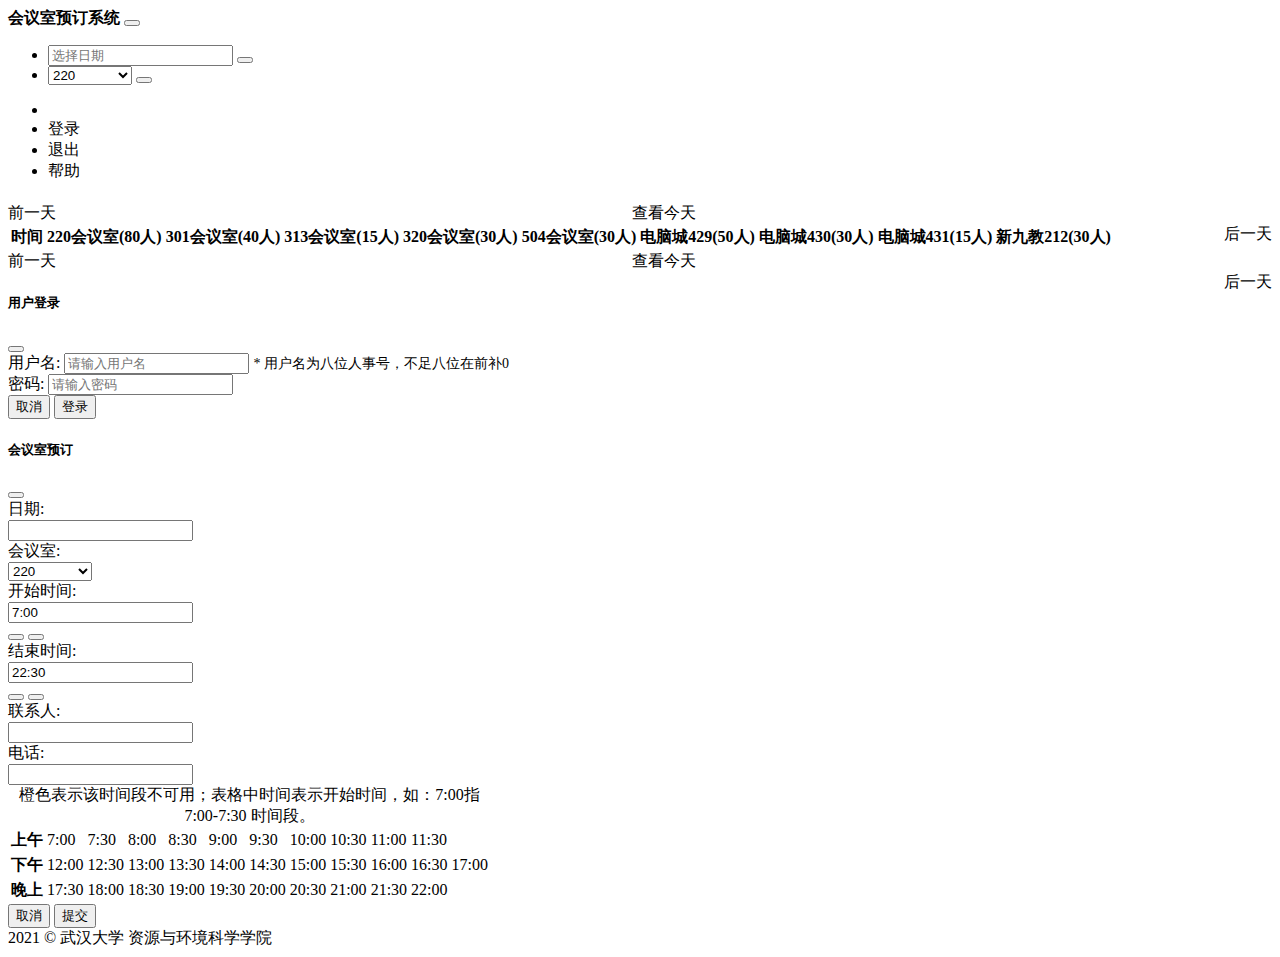
<file: src/main/resources/templates/index.html>
<!DOCTYPE html>
<html xmlns:th="http://www.thymeleaf.org" lang="en">

<head>
    <meta charset="utf-8">
    <meta name="viewport" content="width=device-width, initial-scale=1">
    <title>资环院会议室预订系统</title>

    <!-- Favicon -->
    <link th:href="@{/images/icon.png}" rel="icon" type="image/png">

    <!-- bootstrap -->
    <link rel="stylesheet" th:href="@{/css/bootstrap.min.css}">
    <link rel="stylesheet" th:href="@{/css/bootstrap-datepicker3.standalone.min.css}">

    <!-- Icons -->
    <link rel="stylesheet" th:href="@{/fontawesome/css/all.min.css}">
    <!-- 自定义css -->
    <link rel="stylesheet" th:href="@{/css/main.css}">
</head>

<body>

<div class="container-fluid mr_container">
    <!-- logo -->
    <a href="http://sres.whu.edu.cn">
        <div id="logo"></div>
    </a>
    <!--header -->
    <nav class="navbar navbar-expand-lg navbar-light mt_header mb-4 pt-3 pb-3 bg-white">
        <div class="container-fluid">
            <a class="navbar-brand link-dark" th:href="@{/}">
                <span class="fs-5" style="font-weight: 600;">会议室预订系统</span>
            </a>
            <button class="navbar-toggler" type="button" data-bs-toggle="collapse"
                    data-bs-target="#navbarSupportedContent"
                    aria-controls="navbarSupportedContent" aria-expanded="false" aria-label="Toggle navigation">
                <span class="navbar-toggler-icon"></span>
            </button>
            <div class="collapse navbar-collapse" id="navbarSupportedContent">
                <ul class="navbar-nav me-auto mb-2 mb-lg-0">
                    <li class="nav-item me-4">
                        <div class="input-group">
                            <input type="text" class="form-control " name="setDate"
                                   id="selectDate"
                                   placeholder="选择日期">
                            <button class="btn btn-outline-secondary" type="button" id="btnSelectDate">
                                <i class="fas fa-search"
                                   aria-hidden="true">
                                </i>
                            </button>
                        </div>
                    </li>
                    <li class="nav-item me-4">
                        <div class="input-group">
                            <select name="setRoom" class="form-select" id="selected_room"
                                    placeholder="请选择会议室">
                                <option value="220">220</option>
                                <option value="301">301</option>
                                <option value="313">313</option>
                                <option value="320">320</option>
                                <option value="504">504</option>
                                <option value="429">电脑城429</option>
                                <option value="430">电脑城430</option>
                                <option value="431">电脑城431</option>
                                <option value="212">新九教212</option>
                            </select>
                            <button class="btn btn-outline-secondary" type="button" id="btn_select_room">
                                <i class="fas fa-search"
                                   aria-hidden="true">
                                </i>
                            </button>
                        </div>
                    </li>
                </ul>
                <ul class="nav justify-content-end">
                    <li class="nav-item m-1 me-2 styled-li hidden" id="toManage">
                        <i class="far fa-user me-0"></i>
                        <span id="userLabel"></span>
                    </li>
                    <li class="nav-item m-1 me-2 styled-li" id="btnLogin" data-bs-toggle="modal"
                        data-bs-target="#loginModal">
                        <span class="me-0">登录
                        </span>
                        <i class="fas fa-sign-in-alt"></i>
                    </li>
                    <li class="nav-item m-1 me-2 styled-li hidden" id="btnLogout">
                        <span class="cursor me-0">退出</span>
                        <i class="fas fa-sign-out-alt"></i>
                    </li>
                    <li class="nav-item m-1 me-2 styled-li" id="help">
                        <span class="me-0">帮助</span>
                        <i class="far fa-question-circle"></i>
                    </li>
                </ul>

            </div>
        </div>
    </nav>
    <!-- content -->
    <div id="content">
        <div class="head mb-4" style="text-align: center;">
            <h4 id="today"></h4>
        </div>
        <div class="row switch-day top justify-content-between">
            <div class="col">
                <div class="previousDay styled-li" style="float: left;">
                    <i class="fas fa-chevron-left me-0"></i>
                    <span>前一天</span>
                </div>
            </div>
            <div class="col" style="display: flex;flex-direction: column;align-items: center">
                <div class="today styled-li">
                    <span>查看今天</span>
                </div>
            </div>
            <div class="col">
                <div class="nextDay styled-li" style="float: right">
                    <span class="me-0">后一天</span>
                    <i class="fas fa-chevron-right"></i>
                </div>
            </div>
        </div>
        <div class="table-responsive">
            <table class="table table-bordered table-sm table-hover table_content styled-table">
                <thead>
                <tr>
                    <th scope="col">时间</th>
                    <th scope="col">220会议室(80人)</th>
                    <th scope="col">301会议室(40人)</th>
                    <th scope="col">313会议室(15人)</th>
                    <th scope="col">320会议室(30人)</th>
                    <th scope="col">504会议室(30人)</th>
                    <th scope="col">电脑城429(50人)</th>
                    <th scope="col">电脑城430(30人)</th>
                    <th scope="col">电脑城431(15人)</th>
                    <th scope="col">新九教212(30人)</th>
                </tr>
                </thead>
                <tbody>

                </tbody>
            </table>
        </div>
        <div class="row switch-day bottom justify-content-between">
            <div class="col">
                <div class="previousDay styled-li" style="float: left;">
                    <i class="fas fa-chevron-left me-0"></i>
                    <span>前一天</span>
                </div>
            </div>
            <div class="col" style="display: flex;flex-direction: column;align-items: center">
                <div class="today styled-li">
                    <span>查看今天</span>
                </div>
            </div>
            <div class="col">
                <div class="nextDay styled-li" style="float: right">
                    <span class="me-0">后一天</span>
                    <i class="fas fa-chevron-right"></i>
                </div>
            </div>
        </div>
    </div>
    <!-- login modal-->
    <div class="modal fade" id="loginModal" tabindex="-1" role="dialog"
         aria-labelledby="loginModalLabel" aria-hidden="true">
        <div class="modal-dialog" role="document">
            <div class="modal-content">
                <div class="modal-header">
                    <h5 class="modal-title" id="loginModalLabel">用户登录</h5>
                    <button type="button" class="btn-close" data-bs-dismiss="modal" aria-label="Close"></button>
                </div>
                <div class="modal-body">
                    <form>
                        <div class="mb-3">
                            <label for="userName" class="form-label">用户名:</label>
                            <input type="text" class="form-control" id="userName"
                                   placeholder="请输入用户名">
                            <span class="text-danger" style="font-size: 14px">* 用户名为八位人事号，不足八位在前补0</span>
                        </div>
                        <div class="mb-3">
                            <label for="password" class="form-label">密码:</label>
                            <input type="password" class="form-control" id="password"
                                   placeholder="请输入密码">
                        </div>
                    </form>
                </div>

                <div class="modal-footer">
                    <button type="button" class="btn btn-secondary"
                            data-bs-dismiss="modal">取消
                    </button>
                    <button type="button" id="loginBtn" class="btn btn-primary">登录</button>
                </div>
            </div>
        </div>
    </div>

    <!-- booking modal -->
    <div class="modal fade" id="bookingModal" tabindex="-1" role="dialog"
         aria-labelledby="bookingModalLabel" aria-hidden="true">
        <div class="modal-dialog" role="dialog" style="max-width: 600px">
            <div class="modal-content">
                <div class="modal-header">
                    <h5 class="modal-title" id="bookingModalLabel">会议室预订</h5>
                    <button type="button" class="btn-close" data-bs-dismiss="modal" aria-label="Close"></button>
                </div>
                <div class="modal-body">
                    <form>
                        <div class="mb-3 row">
                            <div class="col-2">
                                <label for="bookingDate" class="col-form-label">日期:</label>
                            </div>
                            <div class="col-auto">
                                <input type="text" class="form-control" id="bookingDate">
                            </div>
                        </div>
                        <div class="mb-3 row">
                            <div class="col-2">
                                <label for="bookingRoom" class="col-form-label">会议室:</label>
                            </div>
                            <div class="col-auto">
                                <select class="form-select" id="bookingRoom"
                                        placeholder="请选择会议室">
                                    <option value="220">220</option>
                                    <option value="301">301</option>
                                    <option value="313">313</option>
                                    <option value="320">320</option>
                                    <option value="504">504</option>
                                    <option value="429">电脑城429</option>
                                    <option value="430">电脑城430</option>
                                    <option value="431">电脑城431</option>
                                    <option value="212">新九教212</option>
                                </select>
                            </div>
                        </div>
                        <div class="mb-3 row">
                            <div class="col-2">
                                <label for="startTime" class="col-form-label">开始时间:</label>
                            </div>
                            <div class="col-auto">
                                <div class="input-group spinner">
                                    <input type="text" class="form-control" value="7:00" min="420"
                                           max="1320" id="startTime"/>
                                    <div class="input-group-btn-vertical">
                                        <button class="btn btn-default" type="button">
                                            <i class="fa fa-caret-up"></i>
                                        </button>
                                        <button class="btn btn-default" type="button">
                                            <i class="fa fa-caret-down"></i>
                                        </button>
                                    </div>
                                </div>
                            </div>
                        </div>
                        <div class="mb-3 row">
                            <div class="col-2">
                                <label for="endTime" class="col-form-label">结束时间:</label>
                            </div>
                            <div class="col-auto">
                                <div class="input-group spinner">
                                    <input type="text" class="form-control" value="22:30" min="450"
                                           max="1350" id="endTime"/>
                                    <div class="input-group-btn-vertical">
                                        <button class="btn btn-default" type="button">
                                            <i class="fa fa-caret-up"></i>
                                        </button>
                                        <button class="btn btn-default" type="button">
                                            <i class="fa fa-caret-down"></i>
                                        </button>
                                    </div>
                                </div>
                            </div>
                        </div>
                        <div class="mb-3 row">
                            <div class="col-2">
                                <label for="actualUser" class="col-form-label">联系人:</label>
                            </div>
                            <div class="col-auto">
                                <input type="text" class="form-control" id="actualUser">
                            </div>
                        </div>
                        <div class="mb-3 row">
                            <div class="col-2">
                                <label for="phoneNum" class="col-form-label">电话:</label>
                            </div>
                            <div class="col-auto">
                                <input type="text" class="form-control" id="phoneNum">
                            </div>
                        </div>
                    </form>
                    <div class="table-responsive">
                        <table class="table table-bordered table-sm styled-table">
                            <caption>橙色表示该时间段不可用；表格中时间表示开始时间，如：7:00指 7:00-7:30 时间段。</caption>
                            <tr>
                                <th scope="row">上午</th>
                                <td id="1">7:00</td>
                                <td id="2">7:30</td>
                                <td id="3">8:00</td>
                                <td id="4">8:30</td>
                                <td id="5">9:00</td>
                                <td id="6">9:30</td>
                                <td id="7">10:00</td>
                                <td id="8">10:30</td>
                                <td id="9">11:00</td>
                                <td id="10">11:30</td>
                            </tr>
                            <tr>
                                <th scope="row">下午</th>
                                <td id="11">12:00</td>
                                <td id="12">12:30</td>
                                <td id="13">13:00</td>
                                <td id="14">13:30</td>
                                <td id="15">14:00</td>
                                <td id="16">14:30</td>
                                <td id="17">15:00</td>
                                <td id="18">15:30</td>
                                <td id="19">16:00</td>
                                <td id="20">16:30</td>
                                <td id="21">17:00</td>
                            </tr>
                            <tr>
                                <th scope="row">晚上</th>
                                <td id="22">17:30</td>
                                <td id="23">18:00</td>
                                <td id="24">18:30</td>
                                <td id="25">19:00</td>
                                <td id="26">19:30</td>
                                <td id="27">20:00</td>
                                <td id="28">20:30</td>
                                <td id="29">21:00</td>
                                <td id="30">21:30</td>
                                <td id="31">22:00</td>
                            </tr>
                        </table>
                    </div>
                </div>
                <div class="modal-footer">
                    <button type="button" class="btn btn-secondary"
                            data-bs-dismiss="modal">取消
                    </button>
                    <button type="button" id="bookingBtn" class="btn btn-primary">提交</button>
                </div>
            </div>
        </div>
    </div>
    <!--footer -->
    <div id="copyright" class="copyright text-muted">
        <span>2021 © 武汉大学 资源与环境科学学院</span>
    </div>
</div>

<!-- jquery -->
<script th:src="@{/scripts/jquery-3.2.1.js}"></script>
<!-- bootstrap -->
<script th:src="@{/scripts/bootstrap.bundle.js}"></script>
<script th:src="@{/scripts/bootstrap-datepicker.min.js}"></script>
<script th:src="@{/scripts/bootstrap-datepicker.zh-CN.min.js}"></script>
<!-- 自定义js -->
<script type="text/javascript" th:src="@{/scripts/base.js}"></script>
<script type="text/javascript" th:src="@{/scripts/dateUtil.js}"></script>
<script type="text/javascript" th:src="@{/scripts/auth.js}"></script>
<script type="text/javascript" th:src="@{/scripts/index.js}"></script>
</body>

</html>
</file>
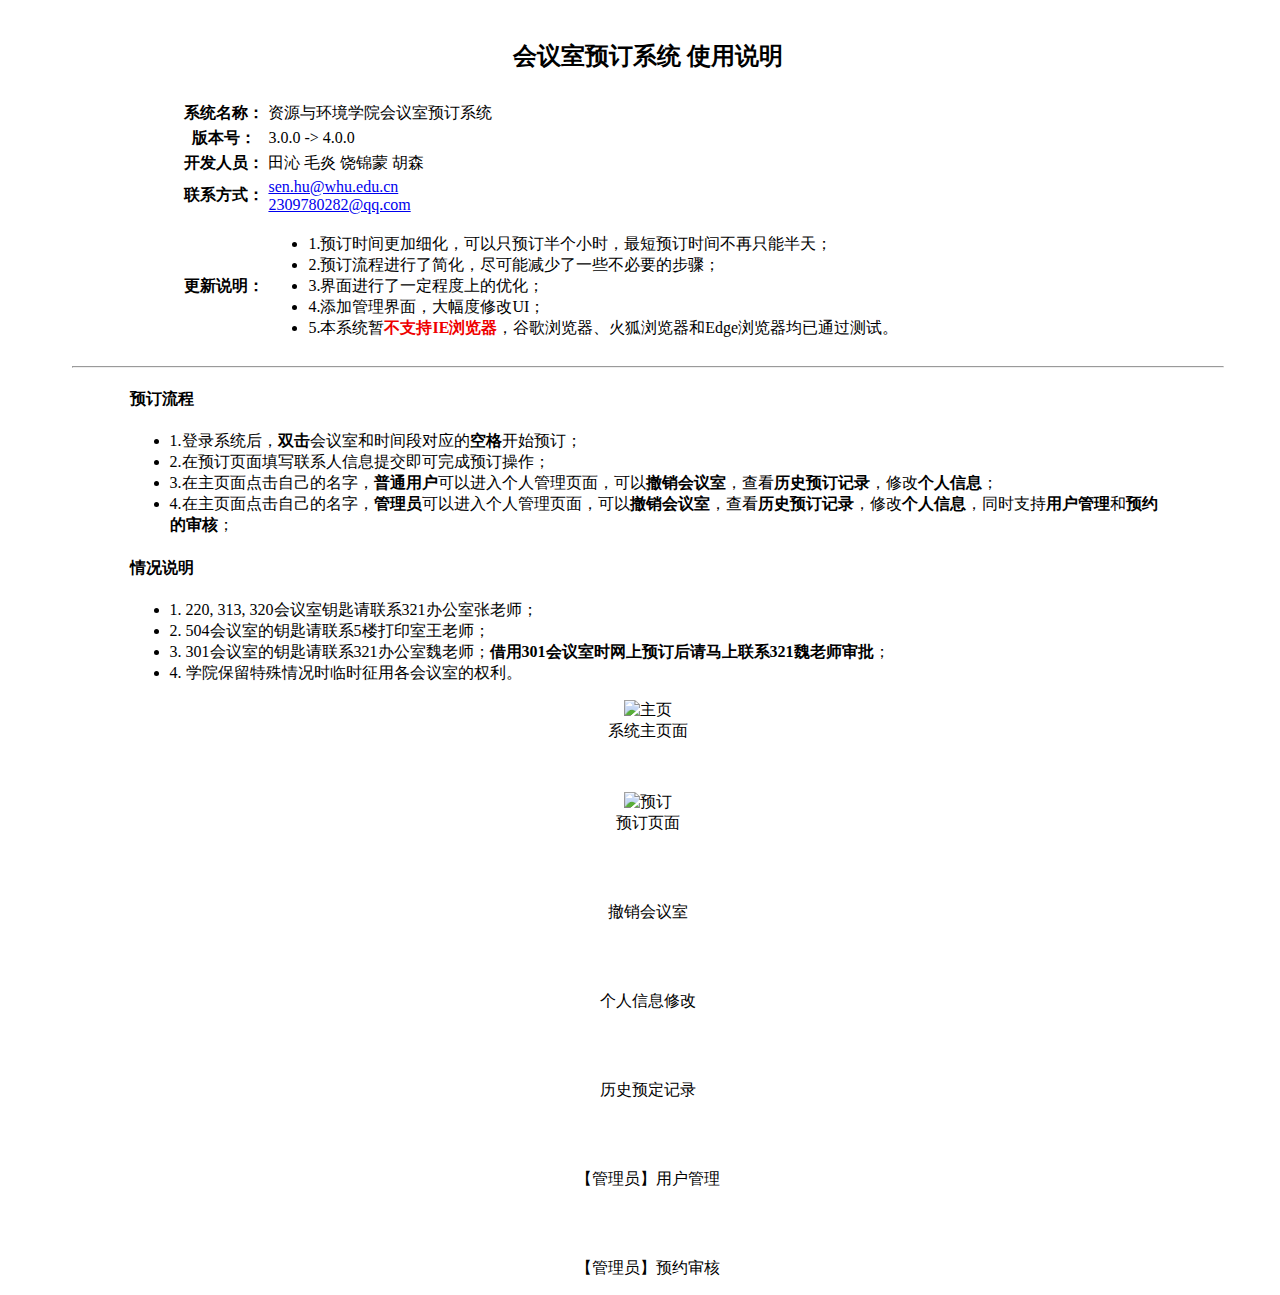
<file: src/main/resources/templates/help.html>
<!DOCTYPE html>
<html xmlns:th="http://www.thymeleaf.org" lang="en">

<head>
    <meta charset="utf-8">
    <meta http-equiv="X-UA-Compatible" content="IE=edge">
    <title>资环院会议室预订系统</title>


    <!-- Favicon -->
    <link th:href="@{/images/icon.png}" rel="icon" type="image/png">

    <!-- bootstrap -->
    <link rel="stylesheet" th:href="@{/css/bootstrap.min.css}">
    <link rel="stylesheet" th:href="@{/css/bootstrap-datepicker3.standalone.min.css}">

    <!-- Icons -->
    <link rel="stylesheet" th:href="@{/fontawesome/css/all.min.css}">
    <!-- 自定义css -->
    <link rel="stylesheet" th:href="@{/css/reset.css}">
    <link rel="stylesheet" th:href="@{/css/main.css}">
    <style>
        body {
            background-color: #ffffff;
            width: 100%;
        }

        .center {
            margin: auto;
            width: 90%;
        }

    </style>
</head>

<body>

<div style="text-align:center; margin-top:2rem;">
    <h2>
        <strong>
            <span style="font-family:'Microsoft YaHei',serif;line-height:2;">
                <a th:href="@{/}">会议室预订系统</a>
                使用说明
            </span>
        </strong>
    </h2>
</div>

<div class="container center">
    <div class="row center">
        <div class="col-md-3">

        </div>
        <div class="col-md-8 center">
            <table class="table table-sm table-bordered">
                <tbody>
                <tr>
                    <th>
                        系统名称：
                    </th>
                    <td>
                        资源与环境学院会议室预订系统
                    </td>
                </tr>
                <tr>
                    <th>
                        版本号：
                    </th>
                    <td>
                        3.0.0 -> 4.0.0
                    </td>
                </tr>
                <tr>
                    <th>
                        开发人员：
                    </th>
                    <td>
                        田沁 毛炎 饶锦蒙 胡森
                    </td>
                </tr>
                <tr>
                    <th>
                        联系方式：
                    </th>
                    <td>
                        <a href="mailto:sen.hu@whu.edu.cn">sen.hu@whu.edu.cn</a><br/>
                        <a href="mailto:2309780282@qq.com">2309780282@qq.com</a>
                    </td>
                </tr>
                <tr>
                    <th>
                        更新说明：
                    </th>
                    <td>
                        <ul class="list-unstyled">
                            <li>
                                1.预订时间更加细化，可以只预订半个小时，最短预订时间不再只能半天；
                            </li>
                            <li>
                                2.预订流程进行了简化，尽可能减少了一些不必要的步骤；
                            </li>
                            <li>
                                3.界面进行了一定程度上的优化；
                            </li>
                            <li>
                                4.添加管理界面，大幅度修改UI；
                            </li>
                            <li>
                                5.本系统暂<span style="color:#e00;"><strong>不支持IE浏览器</strong></span>，谷歌浏览器、火狐浏览器和Edge浏览器均已通过测试。
                            </li>
                        </ul>
                    </td>
                </tr>
                </tbody>
            </table>
        </div>

    </div>
    <hr/>
    <div class="row center">
        <div class="col-6">
            <h4>预订流程</h4>
            <ul class="list-unstyled">
                <li>
                    1.登录系统后，<strong>双击</strong>会议室和时间段对应的<strong>空格</strong>开始预订；
                </li>
                <li>
                    2.在预订页面填写联系人信息提交即可完成预订操作；
                </li>
                <li>
                    3.在主页面点击自己的名字，<b>普通用户</b>可以进入个人管理页面，可以<strong>撤销会议室</strong>，查看<strong>历史预订记录</strong>，修改<b>个人信息</b>；
                </li>
                <li>
                    4.在主页面点击自己的名字，<b>管理员</b>可以进入个人管理页面，可以<strong>撤销会议室</strong>，查看<strong>历史预订记录</strong>，修改<b>个人信息</b>，同时支持<b>用户管理</b>和<b>预约的审核</b>；
                </li>

            </ul>
        </div>
        <div class="col-1">

        </div>
        <div class="col-5">
            <h4>情况说明</h4>
            <ul class="list-unstyled">
                <li>
                    1. 220, 313, 320会议室钥匙请联系321办公室张老师；
                </li>
                <li>
                    2. 504会议室的钥匙请联系5楼打印室王老师；
                </li>
                <li>
                    3. 301会议室的钥匙请联系321办公室魏老师；<strong>借用301会议室时网上预订后请马上联系321魏老师审批</strong>；
                </li>
                <li>
                    4. 学院保留特殊情况时临时征用各会议室的权利。
                </li>
            </ul>
        </div>
    </div>
</div>

<div class="container center" style="text-align:center">

    <figure class="figure">
        <img th:src="@{/images/help-home.png}" class="figure-img img-fluid" alt="主页" style="width: 80%"/>
        <figcaption class="figure-caption">系统主页面</figcaption>
    </figure>
    <br/>
    <figure class="figure">
        <img th:src="@{/images/help-bookingdialog.png}" class="figure-img img-fluid" alt="预订" style="width: 60%"/>
        <figcaption class="figure-caption">预订页面</figcaption>
    </figure>

    <br/>
    <figure class="figure">
        <img th:src="@{/images/help-cancel.png}" class="figure-img img-fluid" style="width: 60%"/>
        <figcaption class="figure-caption">撤销会议室</figcaption>
    </figure>

    <br/>
    <figure class="figure">
        <img th:src="@{/images/help-user-edit.png}" class="figure-img img-fluid" style="width: 60%"/>
        <figcaption class="figure-caption">个人信息修改</figcaption>
    </figure>
    <br/>
    <figure class="figure">
        <img th:src="@{/images/help-history.png}" class="figure-img img-fluid" style="width: 60%"/>
        <figcaption class="figure-caption">历史预定记录</figcaption>
    </figure>
    <br/>
    <figure class="figure">
        <img th:src="@{/images/help-admin-user-manage.png}" class="figure-img img-fluid" style="width: 60%"/>
        <figcaption class="figure-caption">【管理员】用户管理</figcaption>
    </figure>
    <br/>
    <figure class="figure">
        <img th:src="@{/images/help-admin-agree.png}" class="figure-img img-fluid" style="width: 60%"/>
        <figcaption class="figure-caption">【管理员】预约审核</figcaption>
    </figure>
</div>

<!-- jquery -->
<script th:src="@{/scripts/jquery-3.2.1.js}"></script>
<!-- bootstrap -->
<script th:src="@{/scripts/bootstrap.bundle.js}"></script>
<script th:src="@{/scripts/bootstrap-datepicker.min.js}"></script>
<script th:src="@{/scripts/bootstrap-datepicker.zh-CN.min.js}"></script>
</body>
</html>
</file>
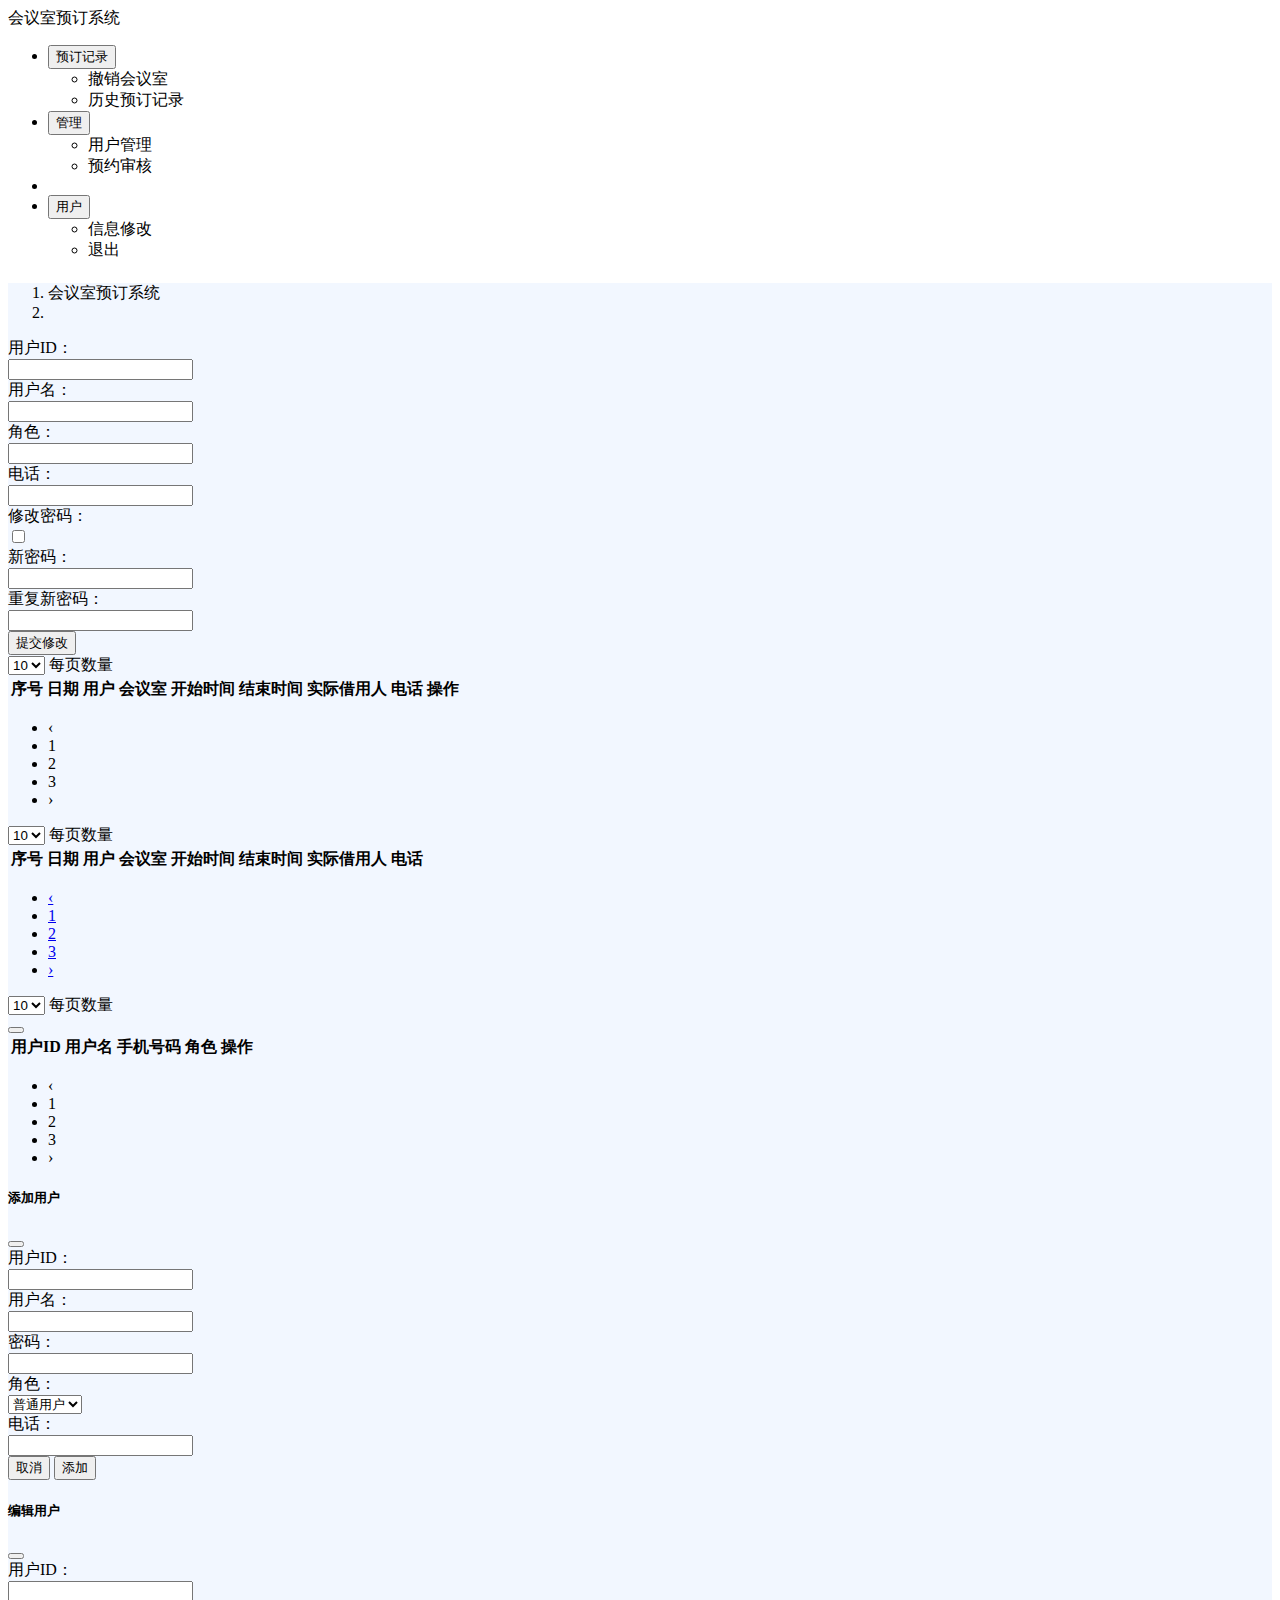
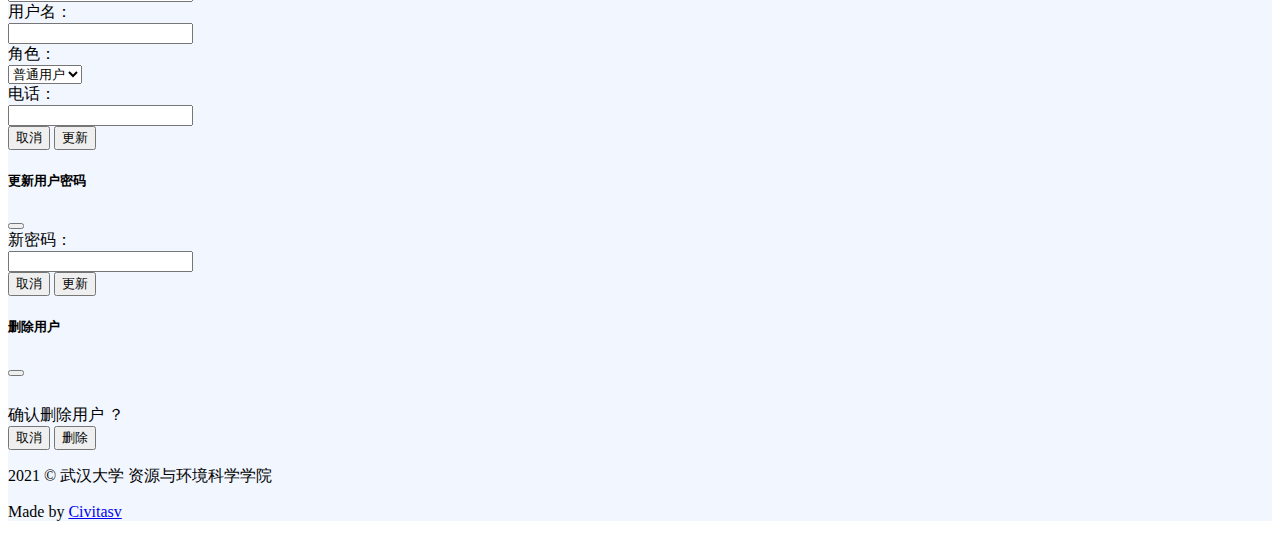
<file: src/main/resources/templates/userManage.html>
<!DOCTYPE html>
<html lang="en" xmlns:th="http://www.thymeleaf.org">

<head>
    <meta charset="utf-8">
    <meta http-equiv="X-UA-Compatible" content="IE=edge">
    <meta name="viewport"
          content="width=device-width, initial-scale=1, shrink-to-fit=no">
    <title>资环院会议室预订系统</title>
    <!-- Favicon -->
    <link th:href="@{/images/icon.png}" rel="icon" type="image/png">

    <!-- bootstrap -->
    <link rel="stylesheet" th:href="@{/css/bootstrap.min.css}">
    <link rel="stylesheet" th:href="@{/css/bootstrap-datepicker3.standalone.min.css}">

    <!-- Icons -->
    <link rel="stylesheet" th:href="@{/fontawesome/css/all.min.css}">
    <!-- 自定义css -->
    <link rel="stylesheet" th:href="@{/css/main.css}">
    <link rel="stylesheet" th:href="@{/css/manage.css}">
    <link th:href="@{/css/sidebars.css}" rel="stylesheet">
</head>

<body>
<main>
    <div class="container-fluid" style="height: 100%">
        <div class="row" style="height: 100%">
            <div class="col-2 flex-column p-3 bg-white">
                <a th:href="@{/}"
                   class="d-flex align-items-center pb-3 mb-3 link-dark text-decoration-none border-bottom">
                    <span class="fs-5 fw-semibold">会议室预订系统</span>
                </a>
                <ul class="nav nav-pills flex-column mb-auto list-unstyled ps-0">
                    <li class="mb-1">
                        <button class="btn btn-toggle align-items-center rounded collapsed" data-bs-toggle="collapse"
                                data-bs-target="#home-collapse" aria-expanded="true">
                            预订记录
                        </button>
                        <div class="collapse show" id="home-collapse">
                            <ul class="btn-toggle-nav list-unstyled fw-normal pb-1 small cursor">
                                <li><a class="link-dark rounded" id="revokeMR">撤销会议室</a></li>
                                <li><a class="link-dark rounded" id="historyMR">历史预订记录</a></li>
                            </ul>
                        </div>
                    </li>
                    <li class="mb-1 hidden" id="manage">
                        <button class="btn btn-toggle align-items-center rounded collapsed" data-bs-toggle="collapse"
                                data-bs-target="#orders-collapse" aria-expanded="false">
                            管理
                        </button>
                        <div class="collapse" id="orders-collapse">
                            <ul class="btn-toggle-nav list-unstyled fw-normal pb-1 small cursor">
                                <li><a class="link-dark rounded" id="userManage">用户管理</a></li>
                                <li><a class="link-dark rounded" id="examineHMR">预约审核</a></li>
                            </ul>
                        </div>
                    </li>
                    <li class="border-top my-3"></li>
                    <li class="mb-1">
                        <button class="btn btn-toggle align-items-center rounded collapsed" data-bs-toggle="collapse"
                                data-bs-target="#account-collapse" aria-expanded="false">
                            用户
                        </button>
                        <div class="collapse" id="account-collapse">
                            <ul class="btn-toggle-nav list-unstyled fw-normal pb-1 small cursor">
                                <li><a class="link-dark rounded" id="editUserInfo">信息修改</a></li>
                                <li><a class="link-dark rounded" th:href="@{/}">退出</a></li>
                            </ul>
                        </div>
                    </li>
                </ul>
            </div>
            <div class="col-10 flex-column p-3" style="background: #f2f7ff">
                <div class="page-title">
                    <div class="row mb-3">
                        <div class="col-12 col-md-6 order-md-1 order-last">
                            <h5 id="current-page-title"></h5>
                        </div>
                        <div class="col-12 col-md-6 order-md-2 order-first">
                            <nav aria-label="breadcrumb" class="breadcrumb-header float-start float-lg-end">
                                <ol class="breadcrumb">
                                    <li class="breadcrumb-item">
                                        <a th:href="@{/manage}" class="link-dark text-decoration-none">会议室预订系统</a>
                                    </li>
                                    <li class="breadcrumb-item active" aria-current="page" id="current-page"></li>
                                </ol>
                            </nav>
                        </div>
                    </div>
                </div>
                <section class="section">
                    <div class="card">
                        <div class="card-body">
                            <div id="editPersonInfo" class="hidden">
                                <form>
                                    <div class="mb-3 row">
                                        <div class="col-2">
                                            <label class="col-form-label" for="userID">用户ID：</label>
                                        </div>
                                        <div class="col-auto">
                                            <input class="form-control" type="text" id="userID" readonly>
                                        </div>
                                    </div>

                                    <div class="mb-3 row">
                                        <div class="col-2">
                                            <label class="col-form-label" for="userName">用户名：</label>
                                        </div>
                                        <div class="col-auto">
                                            <input class="form-control" type="text" id="userName" readonly>
                                        </div>
                                    </div>

                                    <div class="mb-3 row">
                                        <div class="col-2">
                                            <label class="col-form-label" for="role">角色：</label>
                                        </div>
                                        <div class="col-auto">
                                            <input class="form-control" type="text" id="role" readonly>
                                        </div>
                                    </div>

                                    <div class="mb-3 row">
                                        <div class="col-2">
                                            <label class="col-form-label" for="phone">电话：</label>
                                        </div>
                                        <div class="col-auto">
                                            <input class="form-control" type="text" id="phone">
                                        </div>
                                    </div>

                                    <div class="mb-3 row align-items-center">
                                        <div class="col-2">
                                            <label class="col-form-label" for="chkChgPwd">修改密码：</label>
                                        </div>
                                        <div class="col-auto">
                                            <input class="form-check-input" type="checkbox" value="" id="chkChgPwd">
                                        </div>
                                    </div>

                                    <div class="mb-3 row hidden" id="newPwd1Con">
                                        <div class="col-2">
                                            <label class="col-form-label" for="newPwd1">新密码：</label>
                                        </div>
                                        <div class="col-auto">
                                            <input class="form-control" type="password" id="newPwd1">
                                        </div>
                                    </div>

                                    <div class="mb-3 row hidden" id="newPwd2Con">
                                        <div class="col-2">
                                            <label class="col-form-label" for="newPwd2">重复新密码：</label>
                                        </div>
                                        <div class="col-auto">
                                            <input class="form-control" type="password" id="newPwd2">
                                        </div>
                                    </div>
                                </form>
                                <div class="mb-3">
                                    <button type="button" class="btn btn-info text-white" id="btnModify">提交修改</button>
                                </div>
                            </div>

                            <div class="dataTable_wrapper d-flex flex-column" id="ERTable">
                                <div class="dataTable-top">
                                    <div class="dataTable-dropdown">
                                        <select class="dataTable-selector form-select" id="revokePerPageNum">
                                            <option value="5">5</option>
                                            <option value="10" selected="">10</option>
                                            <option value="15">15</option>
                                            <option value="20">20</option>
                                            <option value="25">25</option>
                                        </select>
                                        <label for="revokePerPageNum">每页数量</label>
                                    </div>
                                    <div class="dataTable-search">
                                        <!--<input class="dataTable-input" placeholder="搜索" type="text">-->
                                    </div>
                                </div>
                                <div class="dataTable-container table-responsive">
                                    <table class="table table-striped dataTable-table text-center">
                                        <thead>
                                        <tr>
                                            <th scope="col">序号</th>
                                            <th scope="col">日期</th>
                                            <th scope="col">用户</th>
                                            <th scope="col">会议室</th>
                                            <th scope="col">开始时间</th>
                                            <th scope="col">结束时间</th>
                                            <th scope="col">实际借用人</th>
                                            <th scope="col">电话</th>
                                            <th scope="col">操作</th>
                                        </tr>
                                        </thead>
                                        <tbody>
                                        </tbody>
                                    </table>
                                </div>
                                <div class="dataTable-bottom">
                                    <div class="dataTable-info"></div>
                                    <ul class="pagination pagination-primary float-end dataTable-pagination">
                                        <li class="page-item pager cursor"><a class="page-link" data-page="1">‹</a>
                                        </li>
                                        <li class="page-item active cursor"><a class="page-link" data-page="1">1</a>
                                        </li>
                                        <li class="page-item cursor"><a class="page-link" data-page="2">2</a></li>
                                        <li class="page-item cursor"><a class="page-link" data-page="3">3</a></li>
                                        <li class="page-item pager cursor"><a class="page-link" data-page="2">›</a>
                                        </li>
                                    </ul>
                                </div>
                            </div>

                            <div class="dataTable_wrapper d-flex flex-column hidden" id="HTable">
                                <div class="dataTable-top">
                                    <div class="dataTable-dropdown">
                                        <select class="dataTable-selector form-select" id="historyPerPageNum">
                                            <option value="5">5</option>
                                            <option value="10" selected="">10</option>
                                            <option value="15">15</option>
                                            <option value="20">20</option>
                                            <option value="25">25</option>
                                        </select>
                                        <label for="historyPerPageNum">每页数量</label>
                                    </div>
                                    <div class="dataTable-search">
                                        <!--<input class="dataTable-input" placeholder="搜索" type="text">-->
                                    </div>
                                </div>
                                <div class="dataTable-container table-responsive">
                                    <table class="table table-striped dataTable-table text-center">
                                        <thead>
                                        <tr>
                                            <th scope="col">序号</th>
                                            <th scope="col">日期</th>
                                            <th scope="col">用户</th>
                                            <th scope="col">会议室</th>
                                            <th scope="col">开始时间</th>
                                            <th scope="col">结束时间</th>
                                            <th scope="col">实际借用人</th>
                                            <th scope="col">电话</th>
                                        </tr>
                                        </thead>
                                        <tbody>

                                        </tbody>
                                    </table>
                                </div>
                                <div class="dataTable-bottom">
                                    <div class="dataTable-info"></div>
                                    <ul class="pagination pagination-primary float-end dataTable-pagination">
                                        <li class="page-item pager cursor"><a href="#" class="page-link"
                                                                              data-page="1">‹</a>
                                        </li>
                                        <li class="page-item active cursor"><a href="#" class="page-link" data-page="1">1</a>
                                        </li>
                                        <li class="page-item cursor"><a href="#" class="page-link" data-page="2">2</a>
                                        </li>
                                        <li class="page-item cursor"><a href="#" class="page-link" data-page="3">3</a>
                                        </li>
                                        <li class="page-item pager cursor"><a href="#" class="page-link"
                                                                              data-page="2">›</a>
                                        </li>
                                    </ul>
                                </div>
                            </div>

                            <div class="dataTable_wrapper d-flex flex-column hidden" id="userTable">
                                <div class="dataTable-top">
                                    <div class="dataTable-dropdown">
                                        <select class="dataTable-selector form-select" id="userPerPageNum">
                                            <option value="5">5</option>
                                            <option value="10" selected>10</option>
                                            <option value="15">15</option>
                                            <option value="20">20</option>
                                            <option value="25">25</option>
                                        </select>
                                        <label for="userPerPageNum">每页数量</label>
                                    </div>
                                    <div class="dataTable-search">
                                        <button class="btn btn-secondary" type="button" data-bs-toggle="modal"
                                                data-bs-target="#addUserModal" id="addUserBtn">
                                            <i class="fas fa-plus"></i>
                                        </button>
                                        <!--<input class="dataTable-input" placeholder="搜索" type="text">-->
                                    </div>
                                </div>
                                <div class="dataTable-container table-responsive">
                                    <table class="table table-striped dataTable-table text-center">
                                        <thead>
                                        <tr>
                                            <th scope="col">用户ID</th>
                                            <th scope="col">用户名</th>
                                            <th scope="col">手机号码</th>
                                            <th scope="col">角色</th>
                                            <th scope="col">操作</th>
                                        </tr>
                                        </thead>
                                        <tbody>
                                        </tbody>
                                    </table>
                                </div>
                                <div class="dataTable-bottom">
                                    <div class="dataTable-info"></div>
                                    <ul class="pagination pagination-primary float-end dataTable-pagination">
                                        <li class="page-item pager cursor"><a class="page-link" data-page="1">‹</a>
                                        </li>
                                        <li class="page-item active cursor"><a class="page-link" data-page="1">1</a>
                                        </li>
                                        <li class="page-item cursor"><a class="page-link" data-page="2">2</a>
                                        </li>
                                        <li class="page-item cursor"><a class="page-link" data-page="3">3</a>
                                        </li>
                                        <li class="page-item pager cursor"><a class="page-link" data-page="2">›</a>
                                        </li>
                                    </ul>
                                </div>
                            </div>

                        </div>
                    </div>
                </section>
                <div class="modal fade" id="addUserModal" tabindex="-1" aria-labelledby="addUserModalLabel"
                     aria-hidden="true">
                    <div class="modal-dialog">
                        <div class="modal-content">
                            <div class="modal-header">
                                <h5 class="modal-title" id="addUserModalLabel">添加用户</h5>
                                <button type="button" class="btn-close" data-bs-dismiss="modal"
                                        aria-label="Close"></button>
                            </div>
                            <div class="modal-body">
                                <form>
                                    <div class="mb-3 row">
                                        <div class="col-3">
                                            <label class="col-form-label" for="addUserID">用户ID：</label>
                                        </div>
                                        <div class="col-auto">
                                            <input class="form-control" type="text" id="addUserID">
                                        </div>
                                    </div>

                                    <div class="mb-3 row">
                                        <div class="col-3">
                                            <label class="col-form-label" for="addUserName">用户名：</label>
                                        </div>
                                        <div class="col-auto">
                                            <input class="form-control" type="text" id="addUserName">
                                        </div>
                                    </div>

                                    <div class="mb-3 row">
                                        <div class="col-3">
                                            <label class="col-form-label" for="addUserPwd">密码：</label>
                                        </div>
                                        <div class="col-auto">
                                            <input class="form-control" type="password" id="addUserPwd">
                                        </div>
                                    </div>

                                    <div class="mb-3 row">
                                        <div class="col-3">
                                            <label class="col-form-label" for="addUserRole">角色：</label>
                                        </div>
                                        <div class="col-auto">
                                            <select name="setRoom" class="form-select" id="addUserRole"
                                                    placeholder="请指定用户角色">
                                                <option value="1">普通用户</option>
                                                <option value="2">管理员</option>
                                            </select>
                                        </div>
                                    </div>

                                    <div class="mb-3 row">
                                        <div class="col-3">
                                            <label class="col-form-label" for="addUserPhone">电话：</label>
                                        </div>
                                        <div class="col-auto">
                                            <input class="form-control" type="text" id="addUserPhone">
                                        </div>
                                    </div>

                                </form>
                            </div>
                            <div class="modal-footer">
                                <button type="button" class="btn btn-secondary" data-bs-dismiss="modal">取消</button>
                                <button type="button" class="btn btn-primary" id="addUser">添加</button>
                            </div>
                        </div>
                    </div>
                </div>

                <div class="modal fade" id="editUserModal" tabindex="-1" aria-labelledby="editUserModalLabel"
                     aria-hidden="true">
                    <div class="modal-dialog">
                        <div class="modal-content">
                            <div class="modal-header">
                                <h5 class="modal-title" id="editUserModalLabel">编辑用户</h5>
                                <button type="button" class="btn-close" data-bs-dismiss="modal"
                                        aria-label="Close"></button>
                            </div>
                            <div class="modal-body">
                                <form>
                                    <div class="mb-3 row">
                                        <div class="col-3">
                                            <label class="col-form-label" for="editUserID">用户ID：</label>
                                        </div>
                                        <div class="col-auto">
                                            <input class="form-control" type="text" id="editUserID" readonly>
                                        </div>
                                    </div>

                                    <div class="mb-3 row">
                                        <div class="col-3">
                                            <label class="col-form-label" for="editUserName">用户名：</label>
                                        </div>
                                        <div class="col-auto">
                                            <input class="form-control" type="text" id="editUserName">
                                        </div>
                                    </div>

                                    <div class="mb-3 row">
                                        <div class="col-3">
                                            <label class="col-form-label" for="editUserRole">角色：</label>
                                        </div>
                                        <div class="col-auto">
                                            <select name="setRoom" class="form-select" id="editUserRole"
                                                    placeholder="请指定用户角色">
                                                <option value="1">普通用户</option>
                                                <option value="2">管理员</option>
                                            </select>
                                        </div>
                                    </div>

                                    <div class="mb-3 row">
                                        <div class="col-3">
                                            <label class="col-form-label" for="editUserPhone">电话：</label>
                                        </div>
                                        <div class="col-auto">
                                            <input class="form-control" type="text" id="editUserPhone">
                                        </div>
                                    </div>

                                </form>
                            </div>
                            <div class="modal-footer">
                                <button type="button" class="btn btn-secondary" data-bs-dismiss="modal">取消</button>
                                <button type="button" class="btn btn-primary" id="updateUser">更新</button>
                            </div>
                        </div>
                    </div>
                </div>

                <div class="modal fade" id="updatePwdModal" tabindex="-1" aria-labelledby="updatePwdModalLabel"
                     aria-hidden="true">
                    <div class="modal-dialog">
                        <div class="modal-content">
                            <div class="modal-header">
                                <h5 class="modal-title" id="updatePwdModalLabel">更新用户<span id="updateUserId"
                                                                                           class="text-decoration-underline"></span>密码
                                </h5>
                                <button type="button" class="btn-close" data-bs-dismiss="modal"
                                        aria-label="Close"></button>
                            </div>
                            <div class="modal-body">
                                <form>
                                    <div class="mb-3 row">
                                        <div class="col-3">
                                            <label class="col-form-label" for="updatePwd">新密码：</label>
                                        </div>
                                        <div class="col-auto">
                                            <input class="form-control" type="password" id="updatePwd">
                                        </div>
                                    </div>
                                </form>
                            </div>
                            <div class="modal-footer">
                                <button type="button" class="btn btn-secondary" data-bs-dismiss="modal">取消</button>
                                <button type="button" class="btn btn-primary" id="updateUserPwd">更新</button>
                            </div>
                        </div>
                    </div>
                </div>

                <div class="modal fade" id="deleteUserModal" tabindex="-1" aria-labelledby="deleteUserModalLabel"
                     aria-hidden="true">
                    <div class="modal-dialog">
                        <div class="modal-content">
                            <div class="modal-header">
                                <h5 class="modal-title" id="deleteUserModalLabel">删除用户</h5>
                                <button type="button" class="btn-close" data-bs-dismiss="modal"
                                        aria-label="Close"></button>
                            </div>
                            <div class="modal-body">
                                <div class="alert alert-danger d-flex align-items-center" role="alert">
                                    <svg class="bi flex-shrink-0 me-2" width="24" height="24">
                                        <use xlink:href="#exclamation-triangle-fill"/>
                                    </svg>
                                    <div>
                                        确认删除用户 <span id="deleteUserId" class="text-decoration-underline"></span>？
                                    </div>
                                </div>
                            </div>
                            <div class="modal-footer">
                                <button type="button" class="btn btn-secondary" data-bs-dismiss="modal">取消</button>
                                <button type="button" class="btn btn-primary" id="deleteUser">删除</button>
                            </div>
                        </div>
                    </div>
                </div>

                <div class="footer clearfix mb-0 text-muted">
                    <div class="float-start">
                        <p>2021 © 武汉大学 资源与环境科学学院</p>
                    </div>
                    <div class="float-end">
                        <p>Made <span class="text-danger"><i class="bi bi-heart"></i></span> by <a
                                href="https://github.com/Civitasv">Civitasv</a></p>
                    </div>
                </div>
            </div>
        </div>
    </div>
</main>

<!-- jquery -->
<script th:src="@{/scripts/jquery-3.2.1.js}"></script>
<!-- bootstrap -->
<script th:src="@{/scripts/bootstrap.bundle.js}"></script>
<script th:src="@{/scripts/bootstrap-datepicker.min.js}"></script>
<script th:src="@{/scripts/bootstrap-datepicker.zh-CN.min.js}"></script>
<!-- 自定义js -->
<script type="text/javascript" th:src="@{/scripts/base.js}"></script>
<script type="text/javascript" th:src="@{/scripts/dateUtil.js}"></script>
<script type="text/javascript" th:src="@{/scripts/auth.js}"></script>
<script type="text/javascript" th:src="@{/scripts/userManage.js}"></script>
</body>
</html>
</file>
